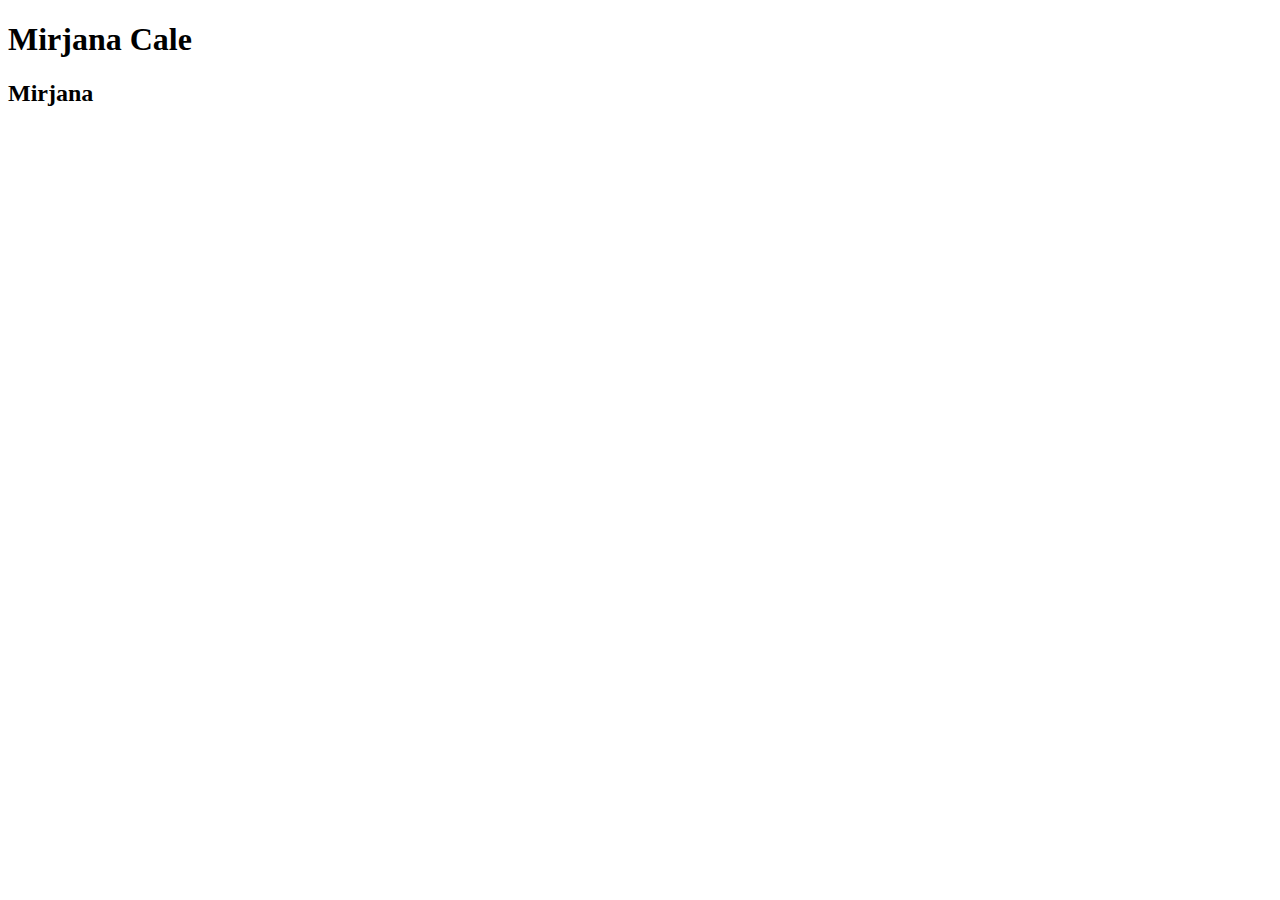
<file: index.html>
<!DOCTYPE html>
<html lang="en">
<head>
    <meta charset="UTF-8">
    <meta name="viewport" content="width=device-width, initial-scale=1.0">
    <title>Document</title>
</head>
<body>
    <h1 >Mirjana Cale</h1>
    <h2> Mirjana</h2>


</body>
</html>
</file>
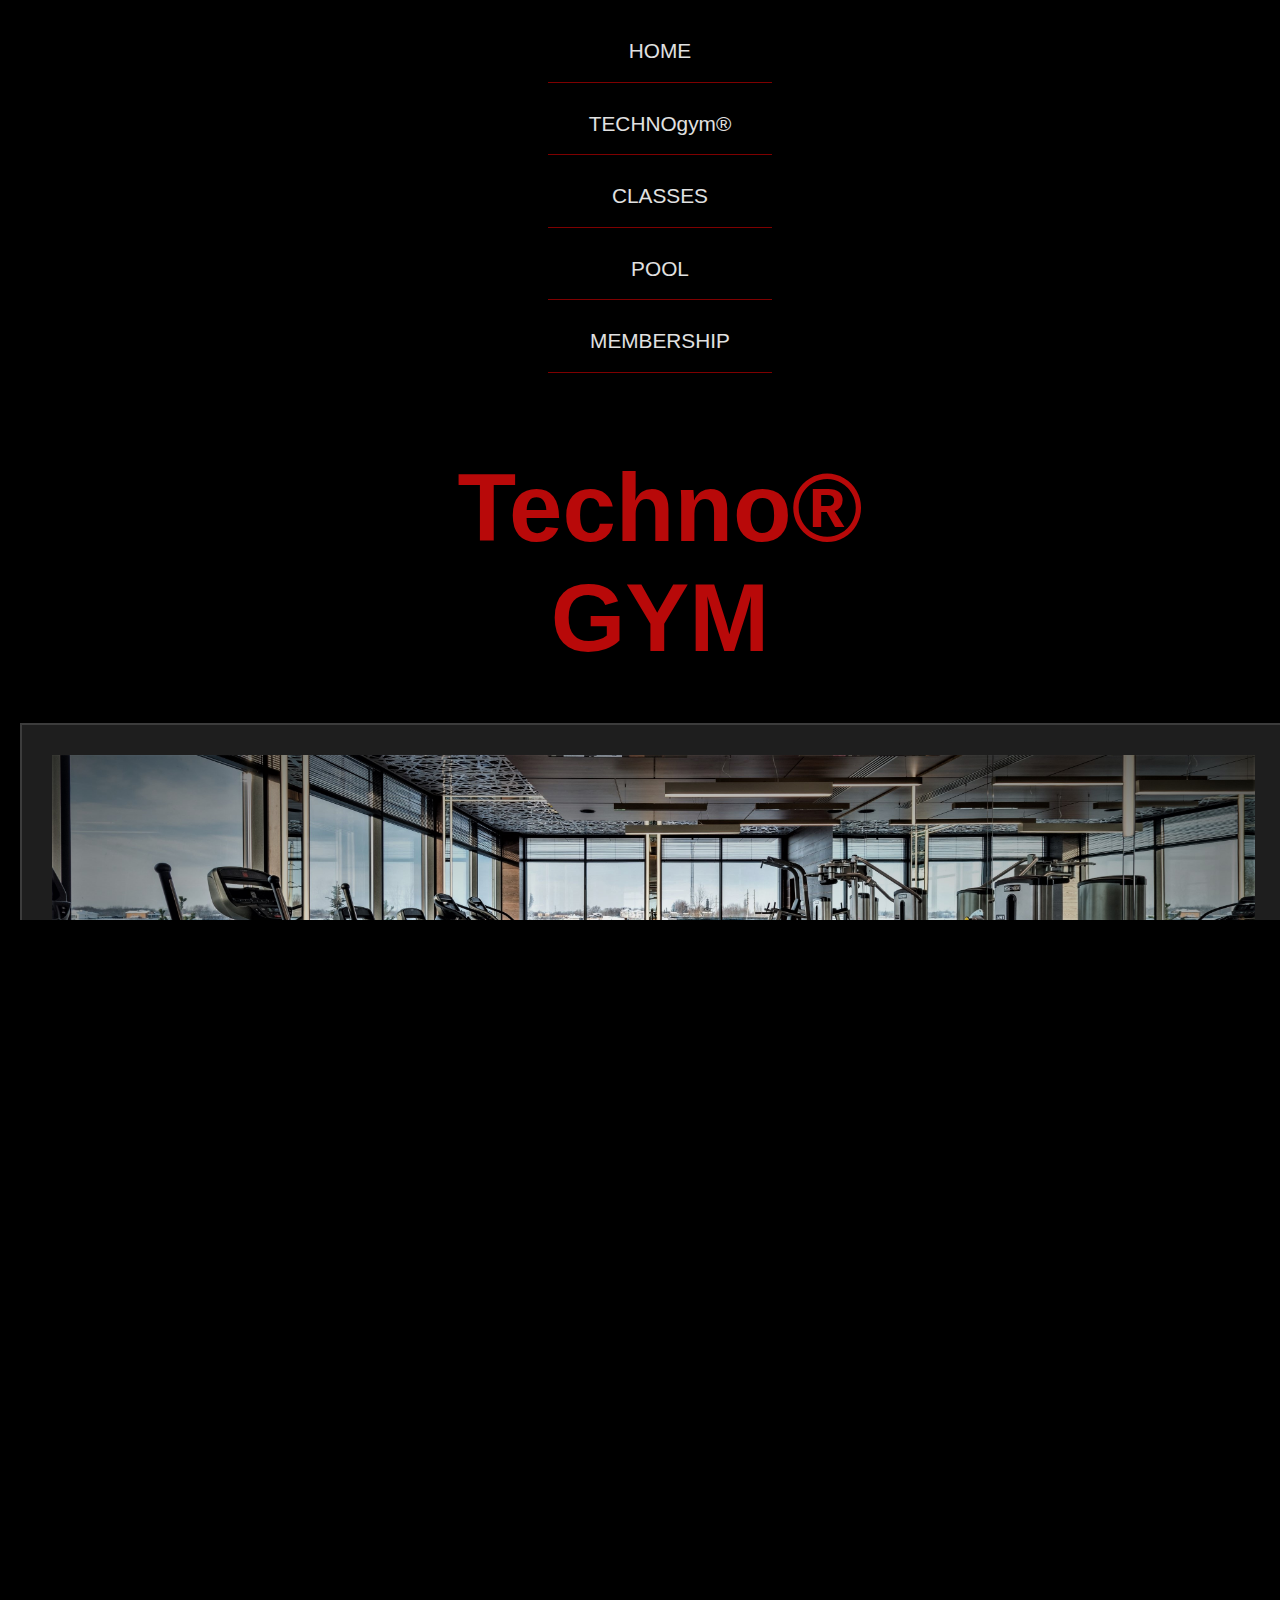
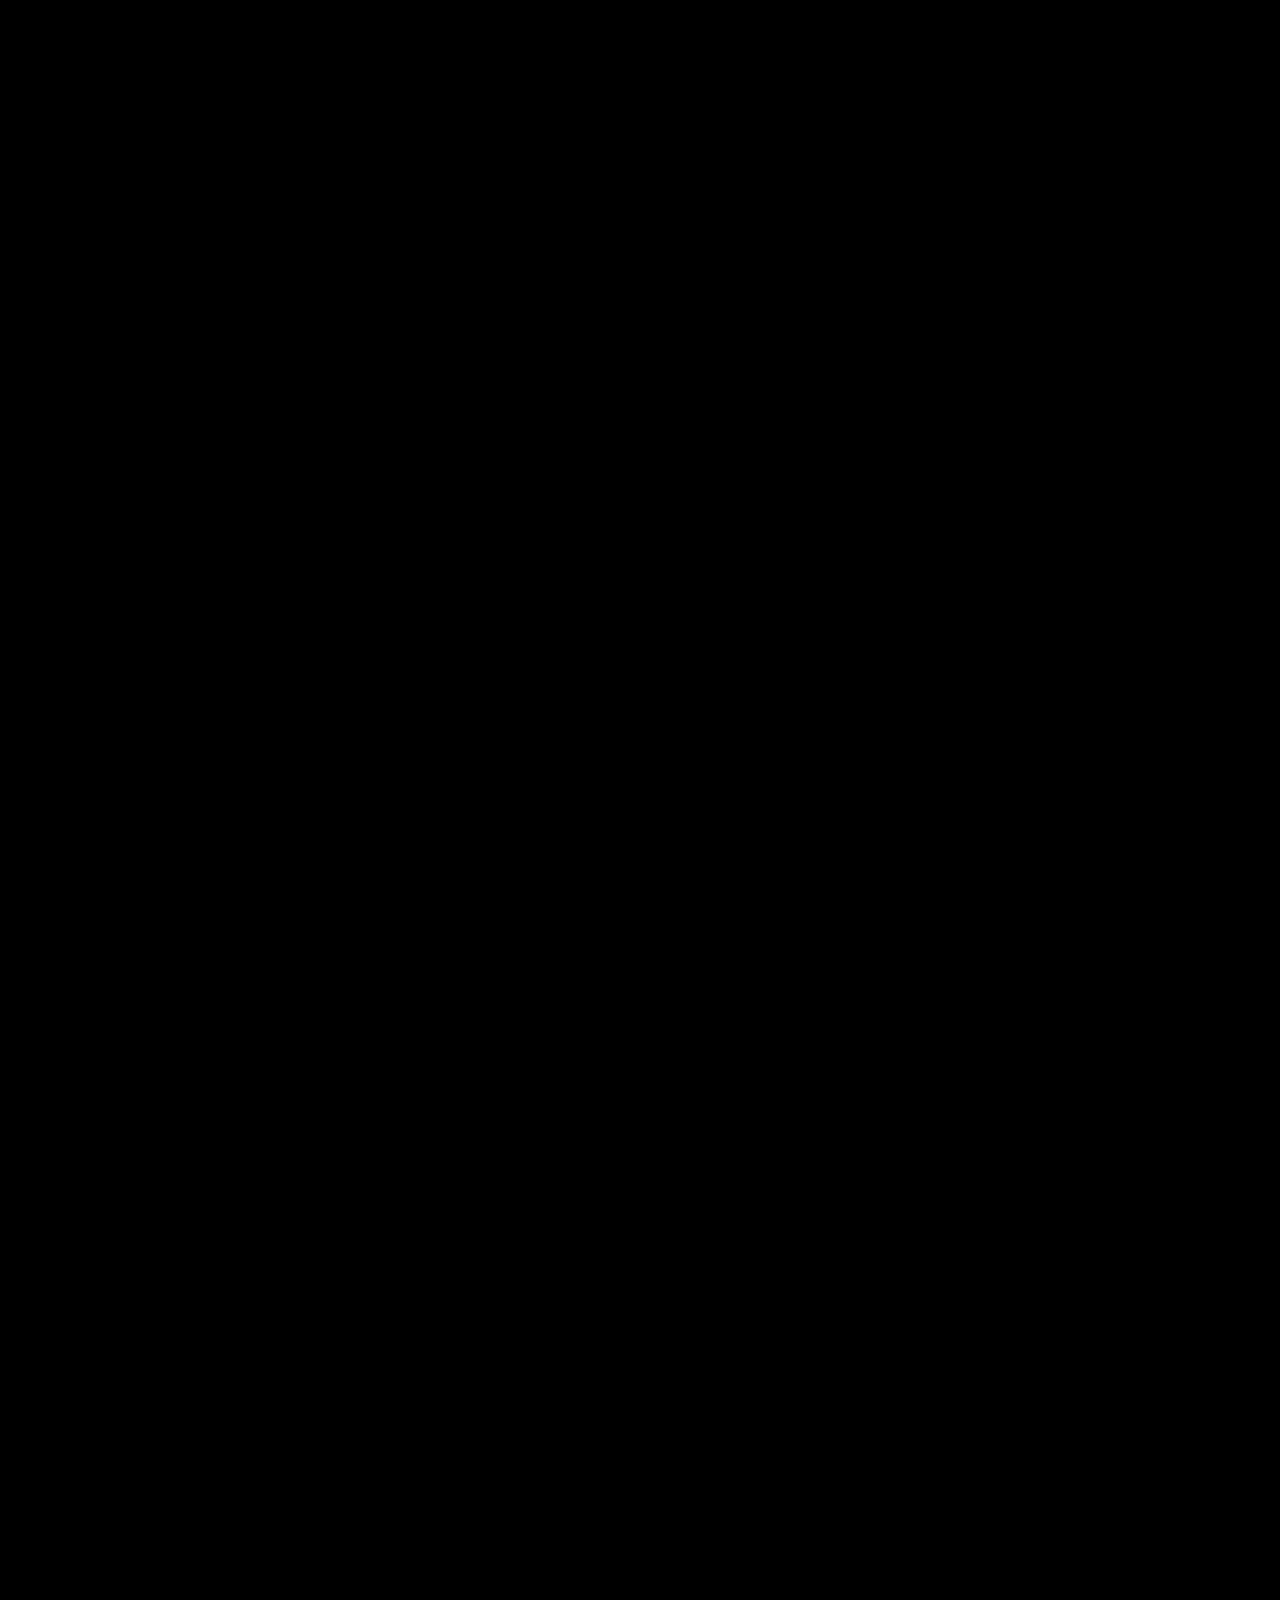
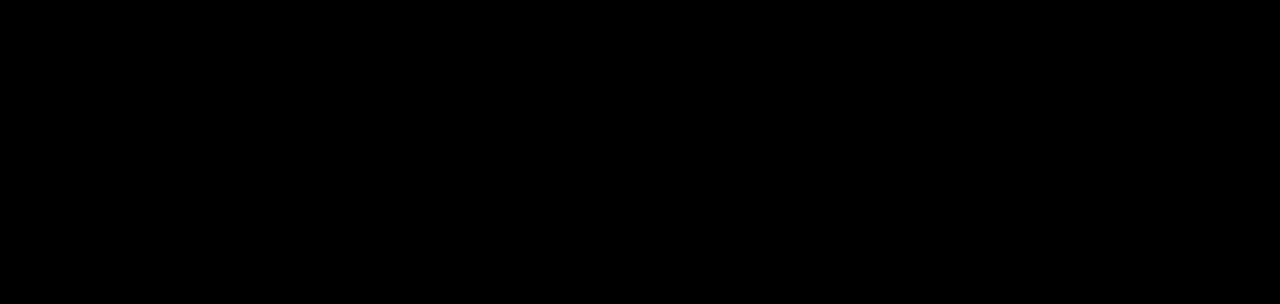
<file: complete page -Mirela style/index.html>
<!doctype html>

<html lang="en">

	<head>
		<title>TechnoGym index page</title>
	
	<meta name="viewport" content="width=device-width, initial-scale=1.0">
	<meta charset="utf-8">
	<meta name="keywords" content="Gym, Fitness, Spa, Weights">
	<meta name="description" content="Cork Inner City Fitness Centre strive to create a peaceful and relaxing environment in which its members can work out and realise and achieve their fitness and wellness goals">
	<meta name="author" content="Carl Kellegher">
	<link rel="stylesheet" href="external.css">
	
		<style>
		
				* 	{margin:0; padding:0; box-sizing:border-box;
					}
	
				body{
					background-color:black;
					margin:5px;
					}	
			
				
			
			#grid-container {
					display: grid;
					grid-template-columns:repeat(6, 1fr);
					grid-column-gap:5px;
					grid-row-gap:5px;
					}
			
			#nav {  grid-area: 1 / 1 / span 1 / span 6; 
					text-align:center;
					margin:auto;
					width:25%;
					font-size:.9em;
					padding-top:10px;
					padding-bottom:10px;
					}
			
			a {
				color:rgb(225, 225, 225);
			}		
 		

			 hr {
				width:100%;
				margin-left:1px;
				margin-bottom: 10px;
				margin-top: 10px;
			 }
			
			#logo {grid-area: 2 / 1 / span 1 / span 6; 
					color:rgb(184, 9, 9);
					text-align:center;
					font-size:1.5em;
					padding-bottom: 5px;
					padding-top:30px;
					text-shadow:2px 2px 1px rgb(0, 0, 0);
					}
			
			
			
			#main { grid-area:3 / 1 / span 1 / span 6; 
					border:2px solid #3c3c3c;
					padding:5px;
					background-color: #1e1e1e;
					width: 99%;
					}
					
			#info { grid-area:4 / 1 / span 1 / span 6; 
					padding:20px 8px;
					text-align:center;
					text-justify:inter-word;
					border:2px solid #3e3e3e;
					background-color: #242323;
					width: 99%;
					}
			#classes { grid-area: 5 / 1 / span 1 / span 6;
					font-size:1.5em;
					text-align:center;
					border:2px solid #3e3e3e;
					background-color: #1e1e1e;
					padding:10px;
					width: 99%;
					text-shadow:1px 1px 1px rgb(0, 0, 0);
					}
			#weights{ grid-area: 6 / 1 / span 1 / span 6 ; 
					font-size:1.5em;
					text-align:center;
					border:2px solid #3e3e3e;
					background-color: #1e1e1e;
					padding:10px;
					width: 99%;
					text-shadow:1px 1px 1px rgb(0, 0, 0);
					}
			#coffee { grid-area: 7 / 1 / span 1 / span 6; 
					font-size:1.5em;
					text-align:center;
					border:2px solid #3e3e3e;
					background-color: #1e1e1e;
					width: 99%;
					text-shadow:1px 1px 1px rgb(0, 0, 0);
					}
			#pool{ grid-area: 8 / 1 / span 1 / span 6;
					font-size:1.5em;
					text-align:center;
					border:2px solid #3e3e3e;
					background-color: #1e1e1e;
					padding:10px;
					width: 99%;
					text-shadow:1px 1px 1px rgb(0, 0, 0);
					}
			#pool2 { grid-area:9 / 1 / span 1 / span 6;
					font-size:1.5em;
					text-align:center;
					border:2px solid #3e3e3e;
					background-color: #1e1e1e;
					padding:10px;
					width: 99%;
					text-shadow:1px 1px 1px rgb(0, 0, 0);
					}
			#pool3 { grid-area: 10 / 1 / span 1 / span 6; 
					font-size:1.5em;
					text-align:center;
					border:2px solid #3e3e3e;
					background-color: #1e1e1e;
					padding:10px;
					width: 99%;
					text-shadow:1px 1px 1px rgb(0, 0, 0);
					}
			#membership {grid-area:11 / 1 / span 1 / span 6; 
					text-align:center;
					margin-top:50px;
					}
					
			.button	{
				   background-color: #ff0000;
					padding: 20px 20px;
					color:rgb(255, 250, 250);
					border:none;
					border-radius:30px;
					cursor: pointer;
					font-size:1.5em;
					}

			.button:hover {
				 background-color: #8e1212;
				 color:rgb(237, 237, 237)
			}	

			#footer { grid-area: 12 / 1 / span 1 / span 6; 
				    margin: 0 auto;
					text-align:center;
					padding:40px;
					font-size:1em;
					}

			footer > a{
				color:rgb(122, 117, 117);
			}	
		
			
						
			
		 @media screen and (min-width:600px) and (max-width:992px) {
			 
				body	{margin:10px;}
			 
			 	#grid-container {
					display: grid;
					grid-template-columns:repeat(6, 1fr);
					grid-column-gap:10px;
					grid-row-gap:10px;
					}
			
			#nav {  grid-area: 1 / 1 / span 1 / span 6; 
					text-align:center;
					margin:auto;
					width:25%;
					line-height: 2 ;
					font-size: 1.3em;
					}
			
			#logo {grid-area: 2 / 1 / span 1 / span 6; 
		            text-align:center;
					font-size:2.5em;
					padding-top: 40px;
					padding-bottom:10px;
					}
			
			
			
			#main { grid-area:3 / 1 / span 1 / span 6; 
					padding:5px
					}
					
			#info { grid-area:4 / 1 / span 1 / span 6; 
					font-size:1em;
					padding:20px 20px;
					text-align:center;
					}
			#classes { grid-area: 5 / 1 / span 1 / span 3;
					font-size:2.5em;
					text-align:center;
					padding:5px;
					}
			#weights{ grid-area: 5 / 4 / span 1 / span 3; 
					font-size:2.5em;
					text-align:center;
					padding:5px;
					}
			#coffee { grid-area: 6 / 1 / span 1 / span 6; 
					font-size:2.5em;
					text-align:center;
					padding:5px;
					}
					
			#pool{ grid-area: 7 / 1 / span 1 / span 2;
					font-size:2em;
					text-align:center;
					padding:5px;
					}
			#pool2 { grid-area:7 / 3 / span 1 / span 2;
					font-size:2em;
					text-align:center;
					padding:5px;
					}
			#pool3 { grid-area: 7 / 5 / span 1 / span 2; 
					font-size:2em;
					text-align:center;
					padding:5px;
					}
			#membership {grid-area:8 / 1 / span 1 / span 6; 
					text-align:center;
					margin-top:50px;
					}
			hr{
		           width:70%; 
		           height: 0; 
		           border: 0; 
		           border-top: 1px solid #7E0000; 
		           margin-bottom:20px; 
		           background-color: #7E0000; 
		           margin-left: 15%;
		
	            }   
				
		
					}
		
		
@media screen and (min-width:993px) {
	
			body	{margin:20px;}
			
			#grid-container {
					display: grid;
					grid-template-columns:repeat(6, 1fr);
					grid-column-gap:20px;
					grid-row-gap:20px;
					}
			
			#nav {  grid-area: 1 / 1 / span 1 / span 6; 
					text-align:center;
					margin:auto;
					width:25%;
					line-height: 2 ;
					font-size: 1.3em;
					}
			
			#logo {grid-area: 2 / 1 / span 1 / span 6; 
					text-align:center;
					font-size:3em;
					padding: 30px;
					}
			
			
			
			#main { grid-area:3 / 1 / span 1 / span 6; 
					padding:30px;
					}
					
			#info { grid-area:4 / 1 / span 1 / span 6; 
					font-size:1.2em;
					padding:20px 20px;
					text-align:center;
					}
			#classes { grid-area: 5 / 1 / span 1 / span 3;
					font-size:2em;
					text-align:center;
					padding:10px;

					}
			#weights{ grid-area: 5 / 4 / span 1 / span 3; 
					font-size:2em;
					text-align:center;
					padding:10px;
					}
			#coffee { grid-area: 6 / 1 / span 1 / span 6; 
					font-size:2em;
					text-align:center;
					}
			#pool{ grid-area: 7 / 1 / span 1 / span 2;
					font-size:2em;
					text-align:center;
					padding:10px;
					}
			#pool2 { grid-area:7 / 3 / span 1 / span 2;
					font-size:2em;
					text-align:center;
					padding:10px;
					}
			#pool3 { grid-area: 7 / 5 / span 1 / span 2; 
					font-size:2em;
					text-align:center;
					padding:10px;
					}
			#membership {grid-area:8 / 1 / span 1 / span 6; 
					text-align:center;
					margin-top:50px;
					}

			hr{
		           width:70%; 
		           height: 0; 
		           border: 0; 
		           border-top: 1px solid #7E0000; 
		           margin-bottom:20px; 
		           background-color: #7E0000; 
		           margin-left: 15%;
		
	            }   		
		
					
					}
				
			
					
			
		
		</style>
		
	</head>
	
	<body id="grid-container">
		
			
		
				
					<div id="nav">
						<a href="index.html" target="_blank">HOME</a> <hr >
						<a href="weights.html" target="_blank">TECHNOgym&reg;</a> <hr>
						<a href="classes.html" target="_blank">CLASSES</a> <hr>
						<a href="pool.html" target="_blank">POOL</a> <hr>
						<a href="membership.html" target="_blank">MEMBERSHIP</a> <hr>
					</div>
					
					<div id="logo">
						<h1>Techno&reg; <br> GYM</h1>
					</div>	
			
	
			<div id="main">
				<a href="weights.html" target="_blank" >
					<img src="images/main1.jpg"   style="width:100%; height:auto" alt="picture of gym">
				</a>
				</div>
					
					<div id="info">
						<h3>Welcome to <span style="color:#ff0000; font-size:2em;" >TechnoGym&reg; </span></h3><br>
						<hr>
						<p>
							If you are looking for a new, vibrant place to either work out or unwind, then Technogym has you covered. With a wide range of classes
							With classes to suit all abilities and a state-of-the art weights section, we will have you feeling and looking your best in no time.
							For our members, we also have a brand new Spa area. Take a dip in the hydrotherapy pool or relax and unwind in our sauna and jacuzzi after one of
							your tailor-made workouts.
							We offer different membership plans to work with whatever schedule suits you. Feel free to get in touch with our friendly staff to book an introductory appointment.
						</p>
					</div>
					
					<div id="classes">					
						<a href="classes.html" target="_blank">
							<p>CLASSES</p>
							<img src="images/classes2.jpg"   style="width:100%; height:auto" alt="picture of classes">
						</a>
					</div>
						
						
					<div id="weights">
						<a href="weights.html" target="_blank">
							<p>WEIGHTS</p>
							<img src="images/weights.jpg"   style="width:100%; height:auto" alt="picture of weights"> 
						</a>
					</div>
					
				
					<div id="coffee">
						<a href="membership.html" target="_blank">
							<P>COFFEE SHOP</P>
							<img src="images/coffee.jpg"    style="width:100%; height:auto" alt="coffee shop">
						</a>
					</div>
					
					<div id="pool">
						<a href="pool.html" target="_blank" >
							<P>POOL</P>
							<img src="images/pool.jpg"   style="width:100%; height:auto" alt="link to pool">
						</a>
					</div>
					
					<div id="pool2">
						<a href="pool.html">
							<P>SAUNA</P>
							<img src="images/sauna.jpg"   style="width:100%; height:auto; " alt="link to pool">
						</a>
					</div>
					
					<div id="pool3">
						<a href="pool.html" target="_blank">
							<P>JACUZZI</P>
							<img src="images/jacuzzi.jpg"  style="width:100%; height:auto" alt="picture of pool">
						</a>	
					</div>
					
					
					<div id="membership">
					
						<a class="button" href="membership.html" target="_blank">MEMBERSHIP</a>	
					
					</div>
		
					<div id="footer">	
		
						<footer>
							<section>
								<a target="_blank" href="#"><img src="images/IngramIcon.png" alt="Instagram Logo" width="30"></a>
								<a target="_blank" href="#"><img src="images/FaceIcon.png" alt="Facebook Logo" width="30"></a>
								<a target="_blank" href="#"><img src="images/youtube.png" alt="youtube Logo" width="30"></a>
							</section>
							<br>
							<a href="index.html" target="_blank"> HOME </a> |
							<a href="weights.html" target="_blank"> TECHNOgym&reg; </a> |
							<a href="classes.html" target="_blank"> CLASESS </a> |
							<a href="pool.html"  target="_blank"> POOL AND SPA </a> | 
							<a href="membership.html" target="_blank"> MEMBERSHIP </a> 
						  <p class="year">&copy;2023</p>
						</footer>
					</div>
				
					
			
					
				
		</body>

</html>
</file>
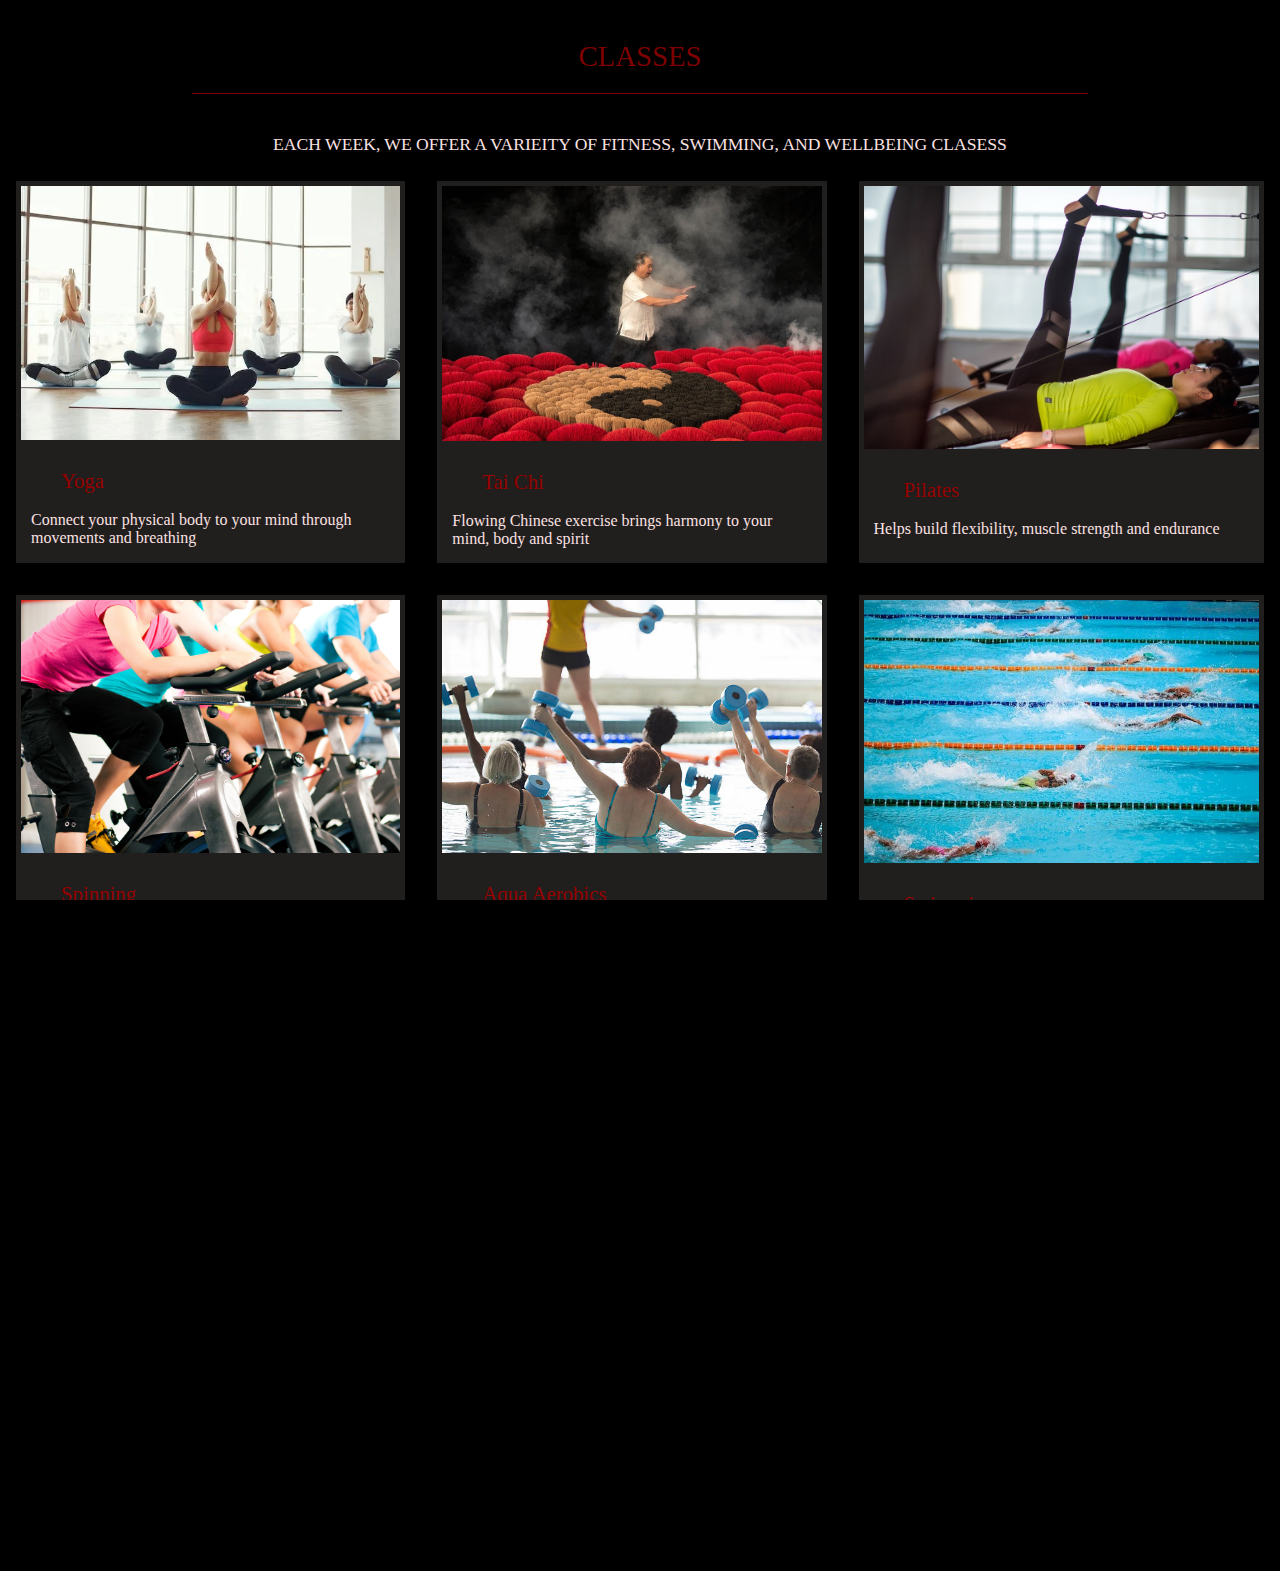
<file: complete page -Mirela style/classes.html>
<!doctype html>

<html lang="en">

 <head>
   <title>TechnoGym Classes</title>
   
   <meta name="viewport" content="width=device-width, initial-scale=1.0">
   <meta charset="utf-8">
   <meta name="description" content="Cork Inner City Fitness Centre">
   <meta name="keywords" content="fitness,cork,health,body">
   <meta name="author" content="Marie Mannion">
   <link rel="stylesheet" href="membership.css">
   <link rel="stylesheet" href="external.css">
 
<style>   
    * { margin:0; padding:0; box-sizing:border-box; }

	 body {
	   background-color: black;
	   font-family: century gothic;
	   }
	   
     div#grid-container {
	   display: grid;
	   grid-template-columns: auto;
	 }	 

	 div#grid-container > div {
	   border: 16px solid black;
	   background-color:rgb(33, 30, 30);
	   padding: 5px;
	   width: 100%;
	   height: auto;
	 }	 
 
 	 .desc {
	   margin: 10px
	 }
	 
	 img {
		max-width: 100%;
		height: auto;
	 }

	 h2 {
	    margin: 40px 0px 20px 0px;
		color: #7E0000;
	 }

	 h3 {
		color: #960000;
	 }
	 
	 p {
		color: rgb(251, 226, 226);
		font-size: 1em;
	 }
	
	@media screen and (min-width:600px) and (max-width:992px) {
	  div#grid-container {
	    display: grid;
	    grid-template-columns: auto auto;
		}
	 }	
	
	@media screen and (min-width:992px) {
	  div#grid-container {
	   display: grid;
	   grid-template-columns: auto auto auto;
	   }
	 }   
   </style>
   
 </head>
 

 <body> 
 
    <h2>CLASSES</h2>
	<hr>
	
	<p style="margin:10px; text-align: center; font-size: 1.1em;">EACH WEEK, WE OFFER A VARIEITY OF FITNESS, SWIMMING, AND WELLBEING CLASESS</p>
	
	  <div id="grid-container">

		<div>
		  <img src="images/yoga.jpg" width="410" height="274" alt="Yoga"> <br>
			<div class="desc">
				<h3>Yoga</h3> <br>
				<p>Connect your physical body to your mind through movements and breathing</p>
			</div>
		</div>
	 
		<div>
		  <img src="images/tai-chi.jpg" width="410" height="274" alt="Tai Chi"> <br>
			<div class="desc">
				<h3>Tai Chi</h3> <br>
				<p>Flowing Chinese exercise brings harmony to your mind, body and spirit</p>
			</div>
		</div>	
	 
		<div>
		  <img src="images/pilates.jpg" width="410" height="274" alt="Pilates"> <br>	
			<div class="desc">
				<h3>Pilates</h3> <br>
				<p>Helps build flexibility, muscle strength and endurance</p>
			</div>
		</div>	
	 
		<div>		
		  <img src="images/spinning.jpg" width="410" height="274" alt="Spinning"> <br>
			<div class="desc">
				<h3>Spinning</h3> <br>
				<p>Aerobic class designed to burn calories on stationary bikes</p>
			</div>
		</div>	
	 
		<div>		
		  <img src="images/aqua-aerobics.jpg" width="410" height="274" alt="Aqua Aerobics"> <br>
			<div class="desc">
				<h3>Aqua Aerobics</h3> <br>
				<p>Low impact exercises for joints and mobility</p>
			</div>		
		</div>	
	 
		<div>		
		  <img src="images/swimming.jpg" width="410" height="274" alt="Swimming"> <br>
			<div class="desc">
				<h3>Swimming</h3> <br>
				<p>Beginners and Improvers</p>
			</div>
		</div>	
	 
		<div>
		  <img src="images/circuit.jpg" width="410" height="274" alt="Circuit Training"> <br>
			<div class="desc">
				<h3>Circuit Training</h3> <br>
				<p>Various exercise stations for burning calories and increasing muscle tone</p>
			</div>
		</div>
	  </div>	
	  
	  <footer>
		<section>
			<a target="_blank" href="#"><img src="images/IngramIcon.png" alt="Instagram Logo" width="30"></a>
			<a target="_blank" href="#"><img src="images/FaceIcon.png" alt="Facebook Logo" width="30"></a>
			<a target="_blank" href="#"><img src="images/youtube.png" alt="youtube Logo" width="30"></a>
		</section>
		<br>
		<a href="index.html" target="_blank"> HOME </a> |
		<a href="weights.html" target="_blank"> TECHNOgym&reg; </a> |
		<a href="classes.html" target="_blank"> CLASESS </a> |
		<a href="pool.html" target="_blank"> POOL AND SPA </a> | 
		<a href="membership.html" target="_blank"> MEMBERSHIP </a> 
	  <p class="year">&copy;2023</p>
	</footer>

 </body>

</html>
</file>
<file: complete page -Mirela style/external.css>
* { margin:0; padding:0; box-sizing:border-box; }
 
    html,body {
		width:100%;
		height:100%;
		margin:0;
		padding:0;
		overflow-x:hidden
	}
	
	body {
		Font-family: Century Gothic, CenturyGothic, AppleGothic, sans-serif;
		background-color:rgb(0, 0, 0);	
	}
	
	h2 {
		font-weight:normal;
		text-align:center;
		color:rgb(173, 8, 8);
		font-size:1.8em;
		text-shadow:1px 1px 1px rgb(0, 0, 0);
	}
	
	h3 {
		font-weight:normal;
		padding-left:30px;
	    color:rgb(178, 5, 5);
		font-size:1.3em
	}
	
	p {
		color:rgb(198, 203, 204);
	}

	hr{
		width:70%; 
		height: 0; 
		border: 0; 
		border-top: 1px solid #7E0000; 
		margin-bottom:40px; 
		background-color: #7E0000; 
		margin-left: 15%;
		
	   }   

	a {
		color:rgb(117, 121, 122);
		text-decoration:none;
	}
		  
	a:hover {
		color:rgb(231, 0, 0);
	}
		  
	a:active {
		color:#73091b;
	}		
	
	
	footer {
	  text-align:center;
	  padding:20px;
	  color:rgb(181, 154, 156);
	  font-size:0.9em;
	  word-spacing:15px;
	  line-height: 25px;
	}

	.year {
		font-size:0.8em;
		font-weight:bold;
	}
</file>
<file: complete page -Mirela style/membership.css>
div#grid {
	  display:grid;
	  width:100vw;
	  height:100vh;
	  grid-template-columns: repeat(12,1fr);
	  grid-template-rows: auto auto auto auto;
	  grid-gap: 5px;
	  background-color:rgb(0, 0, 0); 
	}
	
	header { 
	  position:relative;
	  background-color:rgb(0, 0, 0);
	}
	
	.responsive {
     width: 100%;
     height: auto;
    }
	
	
	img {
		padding-bottom:15px;
	}
	
	aside#coffee {
	  background-color:#353535; 
	  text-align:justify;
	  padding:30px;
	  margin-top:30px;
	}
	
	.coffeeimg {
		text-align:center;
		width: 100%;
        height: auto;
	}

	
	#membership {
	  padding:30px;
	  background-color:rgb(22, 20, 20);
	  margin-left:5px;
	  margin-right:5px;
	  margin-top:30px;
	}
	
	div.membership {
		border:3px solid #343434;
		color:rgb(210, 210, 210);
		padding:5px;
		line-height:170%;
	}
	
	td.membership {
		color:rgb(245, 234, 234);
		border: 2px solid #343434;
		padding:5px;;
		background-color:#504e4e ;

	}
	
	p.membership {
		color:rgb(222, 216, 216);
		font-size:1em;
		margin-left: 4%;
	}
	
	.membershipinc {
		text-align:center;
		color:rgb(222, 216, 216);
		font-size:1em;
		background-color: #7e2020;
	}
	
	table {
		width:95%;
		margin: 0 auto;
	}
	
	
	.location {
		color:#f9e1e1;  
		font-size:0.9em;
		padding-left:30px
	}
	
	.hours {
		border:none;
		padding:2px;
		font-size:0.9em;
		color:#f9e6e6;
		padding-left:20px;
	}
	
	p.lighttext { 
	   color:rgb(245, 234, 234);
	   text-align:center;
	   font-size:1em;
	}
	
	p.graytext {
	   color:#777979;
	   text-align:center;
	   font-size:1em;
	}
	
	span {
		font-weight:bold;
	}
	
	.year {
	  font-size:0.8em;
	  font-weight:bold;
	  
	}
	
	nav {
	   display: flex;
	   flex-direction: row;
	   flex-wrap: wrap;
	   position:absolute;
	   top:90%;
	   left:2%;
	   justify-content: center;
	}
	
	nav > a {
	  margin-left:5%;
	  font-size:1em;
	  text-shadow:1px 1px 2px black;
	  color:rgb(215, 199, 199);
	  padding-bottom:11px;
	  padding-left: 11px;
	  padding-right: 11px;
	 }
	
	
	form { 
	margin:auto;
	}
	
	#form {
	  background-color:white;
	  padding:15px;	
	}
	
	input {
      padding:12px;
	  margin:5px;
      border:0;
      box-shadow: 7px 7px 25px 1px LightGray;
	  border-radius:18px;
	  width:75%;
    }
	
	input[type=submit] {
		background-color:rgb(220, 9, 9);
		color:white;
	}
	
	input[type=submit]:hover {
		background-color:#6c1515;
	}
	
	input:hover {
	  box-shadow: 7px 7px 25px 1px Gray;
	  
	}

	.cursor{
		cursor: pointer;
	}
	
	footer {
	  text-align:center;
	  padding:20px;
	  color:rgb(122, 117, 117);
	  font-size:0.9em;
	  word-spacing:15px;
	  line-height: 25px;
	}
	
	header, main, aside, section, footer {
	  grid-column: span 12;
	}


	
	@media screen and (min-width:600px) and (max-width:992px) {
	
	  div#grid {
	   grid-template-rows: auto auto auto auto auto auto;
	  }  
	
	.hours {
        padding: 0.2em;
        border: none;
	}
	
	 p {
	  font-size:1em;
	  color:rgb(122, 117, 117)
	}
	  
	#membership {
		grid-column: span 8;
		margin-left:15px;
	    margin-right:10px;
	} 
	  
	aside { 
	  grid-column: span 4;
	  padding:1px;
	  margin-right:10px;
	}
	
	 form { 
	 margin-left:20%;
	 width:80%;
	}
	 
	nav {
	   display: flex;
	   flex-direction: row;
	   flex-wrap: wrap;
	   position:absolute;
	   top:93%;
	   left:6%;
	}
	
	nav > a {
	  margin-left:30px;
	  font-size:1.3em;
	  color:rgb(215, 199, 199);
	 } 
	}
	
	@media screen and (min-width:992px) and (max-width:1024px){ 
	
	 div#grid {
	    grid-template-rows: auto auto auto auto;
	} 
	  
	#membership {
		grid-column: span 8;
	} 
	
	aside { 
	  grid-column: span 4;
	}

	p {
		font-size:1em;
	}
	 
	nav {
	   display: flex;
	   flex-direction: row;
	   flex-wrap: wrap;
	   position:absolute;
	   top: 5px;
       left:17%;
	}
	 
	 form { 
	 margin-left:20%;
	}
	
	#form {
	  background-color:white;
	  padding:10px;
	  margin-top:40px;
	 }
	 
	 nav {
	   top:3px;
       left:3%;
	}
	
	 nav > a {
	  margin:10px;
	  font-size:0.9em;
	  color:white;
	  padding:5px;
	  padding-left: 1px;
	  padding-right: 1px;
	 }
	}
	
	
	
	@media screen and (min-width:1025px) { 
	
	 div#grid {
	    grid-template-rows: auto auto auto auto;
	 } 
	 
	 main {
	    grid-column: span 8;
	  }
	  
	  
	  #membership {
		grid-column: span 8;
		padding-top:60px;
		padding-bottom:60px;
	  } 
	  
	 aside { 
	  grid-column: span 4;
	 }
	 
	 #form {
	  background-color:white;
	  padding-bottom:50px;	
	  padding-top:50px;
	}
	 
	 form { 
	 width:70%;
	}
	
	nav {
	   top:10px;
       left:3%;
	}
	
	nav > a {
	  margin:10px; 
	  font-size:1.2em;
	  color:white;
	  padding-left: 2px;
	  padding-right: 2px;

	}
	
}
</file>
